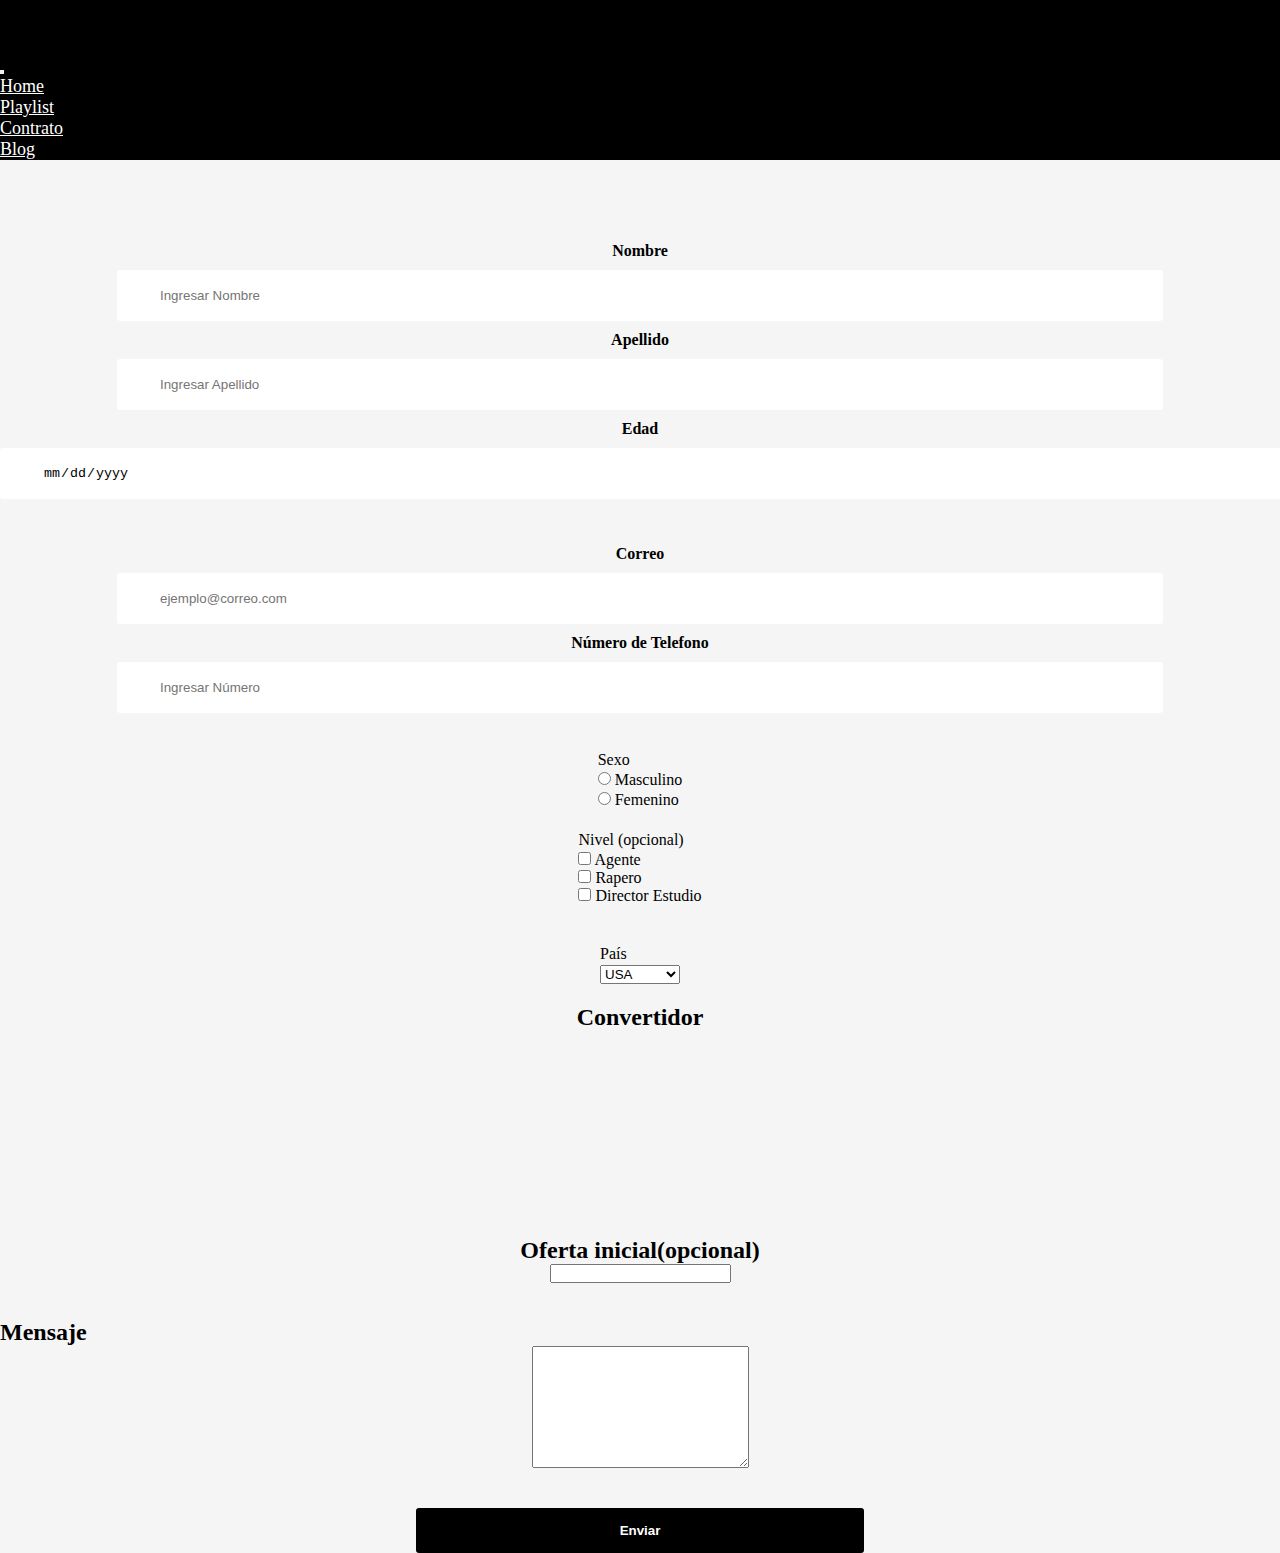
<file: index3.html>
<!DOCTYPE html>
<html lang="en">
<head>
    <meta charset="UTF-8">
    <meta name="viewport" content="width=device-width, initial-scale=1.0">
    <link rel="stylesheet" href="https://stackpath.bootstrapcdn.com/bootstrap/4.5.0/css/bootstrap.min.css" integrity="sha384-9aIt2nRpC12Uk9gS9baDl411NQApFmC26EwAOH8WgZl5MYYxFfc+NcPb1dKGj7Sk" crossorigin="anonymous">
    <title>Contrato</title>
    <link rel="stylesheet" href="css/estilo3.css">
</head>
<body>
    <div class="container-fluid"> <!--primer contenedor-->
        <nav class="navbar navbar-expand-lg navbar-dark fixed-top"> <!--navbar-dark: cuando es de color negro el fondo, se va a ver blanco-->
            <h1 class="navbar-brand" ><font size="6">Denzel Curry $</font></h1> <!--use font para cambiar el tamaño de letra, ya que en css no me dejaba-->
            <button class="navbar-toggler" type="button" data-toggle="collapse" data-target="#navbarNav" aria-controls="navbarNav" aria-expanded="false" aria-label="Toggle navigation" id="boton">
              <span class="navbar-toggler-icon" id="botonicon"></span>
            </button>
            <div class="collapse navbar-collapse" id="navbarNav">
              <ul class="navbar-nav">
                <li class="nav-item">
                  <a class="nav-link" href="index.html"><font color="white" size="4">Home</font></a>
                </li>
                <li class="nav-item">
                  <a class="nav-link" href="index2.html"><font color="white" size="4">Playlist</font></a>
                </li>
                <li class="nav-item">
                  <a class="nav-link" href="index3.html"><font color="white" size="4">Contrato</font></a>
                </li>
                <li class="nav-item">
                  <a class="nav-link" href="https://denzel-curry-12032002.blogspot.com/" target="_blank"><font color="white" size="4">Blog</font></a>
                </li>
              </ul>
            </div>
        </nav>
    </div>

    <div class="container" id="fondo">
        <br><br><br><br>
        <form action="#" method="POST" class="formulario" id="formulario">
            <!--Linea 1-->
            <div class="row">
                <!--Nombre-->
                <div class="col-xl-4 col-lg-4 col-md-12 col-sm-12" align="center">
                    <div class="formulario__grupo" id="grupo__nombre">
                        <label for="nombre" class="formulario__label">Nombre</label>
                        <div class="formulario__grupo-input">
                            <input type="text" class="formulario__input" name="nombre" id="nombre" placeholder="Ingresar Nombre" maxlength="20">
                            <i class="formulario__validacion-estado fas fa-times-circle"></i>
                        </div>
                        <p class="formulario__input-error">Debe tener como minimo 3 a 20 caracteres, no se permiten números.</p>
                    </div>
                </div>

                <!--Apellido-->
                <div class="col-xl-5 col-lg-5 col-md-6 col-sm-12" align="center">
                    <div class="formulario__grupo" id="grupo__apellido">
                        <label for="apellido" class="formulario__label">Apellido</label>
                        <div class="formulario__grupo-input">
                            <input type="text" class="formulario__input" name="apellido" id="apellido" placeholder="Ingresar Apellido" maxlength="32">
                            <i class="formulario__validacion-estado fas fa-times-circle"></i>
                        </div>
                        <p class="formulario__input-error">Debe tener como minimo 3 a 32 caracteres, no se permiten números.</p>
                    </div>
                </div>

                <!--Edad-->
                <div class="col-xl-3 col-lg-3 col-md-6 col-sm-12" align="center">
                    <div class="formulario__grupo" id="grupo__edad">
                        <label for="edad" class="formulario__label">Edad</label>
                        <div class="formulario__grupo-input">
                            <input type="date" class="formulario__input" name="edad" id="edad" placeholder="EDAD" required>
                            <i class="formulario__validacion-estado fas fa-times-circle"></i>
                        </div>
                        <p class="formulario__input-error">Debe ser mayor de edad</p>
                    </div>
                </div>
            </div>
            <br><br>
            <!--Linea 2-->
            <div class="row">
                <!--Correo-->
                <div class="col-xl-6 col-lg-6 col-md-6 col-sm-12" align="center">
                    <div class="formulario__grupo" id="grupo__correo">
                        <label for="correo" class="formulario__label">Correo</label>
                        <div class="formulario__grupo-input">
                            <input type="email" class="formulario__input" name="correo" id="correo" placeholder="ejemplo@correo.com" maxlength="32">
                            <i class="formulario__validacion-estado fas fa-times-circle"></i>
                        </div>
                        <p class="formulario__input-error">Debe tener "@", nombre del correo y ".com"</p>
                    </div>
                </div>
                <!--Número de telefono-->
                <div class="col-xl-6 col-lg-6 col-md-6 col-sm-12" align="center">
                    <div class="formulario__grupo" id="grupo__numero">
                        <label for="numero" class="formulario__label">Número de Telefono</label>
                        <div class="formulario__grupo-input">
                            <input type="text" class="formulario__input" name="numero" id="numero" placeholder="Ingresar Número" maxlength="12" onkeypress="return validaNumericos(event)">
                            <i class="formulario__validacion-estado fas fa-times-circle"></i>
                        </div>
                        <p class="formulario__input-error">Debe tener como minimo 6 caracteres</p>
                    </div>
                </div>
            </div>
            <br><br>
            <!--Linea 3-->
            <div class="row">
                <div class="col-xl-4 col-lg-4 col-md-4 col-sm-4" align="center">
                    <table align="center">
                        <tr>
                            <td>Sexo</td>
                        </tr>
                        <tr>
                            <td><input type="radio" name="genero" value="masculino" required> Masculino</td>
                        </tr>
                        <tr>
                            <td><input type="radio" name="genero" value="femenino" required> Femenino</td>
                        </tr>
                    </table>
                    <br>
                </div>

                <div class="col-xl-4 col-lg-4 col-md-4 col-sm-4" align="center">
                    <table align="center">
                        <tr>
                            <td>Nivel (opcional)</td>
                        </tr>
                        <tr>
                            <td><input type="checkbox" name="sin-estudio" value="1" class="only-one"> Agente <br><input type="checkbox" name="tecnico" value="2" class="only-one"> Rapero <br><input type="checkbox" name="universitario" value="3" class="only-one"> Director Estudio</td>
                        </tr>
                    </table>
                    <br>
                </div>
                <br>
                <div class="col-xl-4 col-lg-4 col-md-4 col-sm-4" align="center">
                    <table align="center">
                        <tr>
                            <td>País</td>
                        </tr>
                        <tr>
                            <td><select name="pais" id="pais" required>
                                <option>USA</option>
                                <option>Canada</option>
                                <option>Mexico</option>
                                <option>Perú</option>
                                <option>Colombia</option>
                                <option>Brazil</option>
                                <option>Paraguay</option>
                            </select></td>
                        </tr>
                    </table>
                    <br>
                </div>
            </div>
            <div class="row">
                <div class="col-xl-6 col-lg-6 col-md-6 col-sm-6" align="center">
                    <h2>Convertidor</h2>
                    <iframe width="175" height="202" id="themoneyconverter-mini" src="https://themoneyconverter.com/ES/MoneyConverter?from=EUR&amp;to=USD" frameborder="0" marginwidth="0" marginheight="0" scrolling="no" seamless="seamless"></iframe>
                    <br>
                </div>
                <div class="col-xl-6 col-lg-6 col-md-6 col-sm-6" align="center">
                    <h2>Oferta inicial(opcional)</h2>
                    <input type="number" name="cantidad" id="cantidad" min="10000">
                </div>
            </div>
            <br>
            <div class="formulario__mensaje" id="formulario__mensaje">
                <p><i class="fas fa-exclamation-triangle"></i><b>Error:</b> Por favor rellene el formulario como debe ser</p>
            </div>
            <br>

            <h2>Mensaje</h2>
            <div class="row">
                <div class="input-group mb-3 col-xl-8" align="center" id="mensajeria">
                    <div class="input-group-prepend">
                        <!--input-group-text, hace que se pegue una imagen al input(algoritmo que debe escribir el usuario)-->
                        <i class="Nombre de imagen input-group-text"></i>
                    </div>
                    <textarea name="" id="" cols="25" rows="8" class="form-control" required></textarea>
                </div>
            </div>
            <!--formulario__mensaje-exito-activo-->
            <br><br>
            <div class="formulario__grupo formulario__grupo-btn-enviar">
                <button type="submit" class="formulario__btn">Enviar</button>
                <p class="formulario__mensaje-exito" id="formulario__mensaje-exito">Formulario enviado</p>
            </div>
        </form>
    </div>

    <script type="text/javascript" src="js/codigo2.js"></script>
    <script src="https://code.jquery.com/jquery-3.5.1.slim.min.js" integrity="sha384-DfXdz2htPH0lsSSs5nCTpuj/zy4C+OGpamoFVy38MVBnE+IbbVYUew+OrCXaRkfj" crossorigin="anonymous"></script>
    <script src="https://cdn.jsdelivr.net/npm/popper.js@1.16.0/dist/umd/popper.min.js" integrity="sha384-Q6E9RHvbIyZFJoft+2mJbHaEWldlvI9IOYy5n3zV9zzTtmI3UksdQRVvoxMfooAo" crossorigin="anonymous"></script>
    <script src="https://stackpath.bootstrapcdn.com/bootstrap/4.5.0/js/bootstrap.min.js" integrity="sha384-OgVRvuATP1z7JjHLkuOU7Xw704+h835Lr+6QL9UvYjZE3Ipu6Tp75j7Bh/kR0JKI" crossorigin="anonymous"></script>
</body>
</html>
</file>
<file: css/estilo3.css>
*{
    padding: 0px;
    margin: 0px;
}

/*Barra navegadora*/

nav{
    background-color: black;
}

nav h1{
    font-family: Georgia, 'Times New Roman', Times, serif;
    font-size: 50px;
}

nav a:hover{/*hover: al pasar el mouse realice una acción, en este caso que cambie de color*/
    background-color: orange;
}

nav a{
    color: white;
}

/*formulario*/

body {
    background-color: whitesmoke;
}

/*fila1: nombre, apellido y edad*/

.formulario__label {
    display: block;
    font-weight: 700;
    padding: 10px;
    cursor: pointer;
}

.formulario__grupo-input{
    position: relative;
}

.formulario__input { /*tamaño de todas las cajas*/
    width: 75%;
    background: white;
    border: 3px solid transparent;
    border-radius: 3px;
    height: 45px;
    line-height: 45px;
    padding: 0 40px 0 40px;
    transition: .3s ease all;
}

#edad { /*tamaño de caja de la edad*/
    width: 100%;
}

.formulario__input:focus { /*cuando le das click a la caja, hará que salga un color*/
    border: 3px solid lightblue;
    outline: none;
    box-shadow: 3px 0px 30px rgba(163, 163, 163, 0.4);
}

.formulario__input-error {
    font-size: 12px;
    margin-bottom: 0;
    display: none; /*desaparecer el mensaje de error*/
}

.formulario__input-error-activo {
    display:block;
}

.formulario__mensaje {
    height: 45px;
    line-height: 45px;
    background: red;
    padding: 0 15px;
    border-radius: 3px;
    display: none;
}

.formulario__mensaje-activo {
    display: block;
}

.formulario__mensaje p {
    margin: 0;
}

.formulario__grupo-btn-enviar {
    display:flex;
    flex-direction: column;
    align-items: center;
}

.formulario__btn {
    height: 45px;
    line-height: 45px;
    width: 35%;
    background-color: black;
    color: white;
    font-weight: bold;
    border: none;
    border-radius: 3px;
    cursor: pointer;
    transition: .1s ease all;
}

.formulario__btn:hover {
    box-shadow: 3px 0px 30px rgba(163, 163, 163, 1);
}

.formulario__mensaje-exito {
    font-size: 14px;
    color: lawngreen;
    display: none;
}

.formulario__mensaje-exito-activo .formulario__mensaje-exito{
    display: block;
}

/*validación*/
.formulario__grupo-correcto .formulario__label {
    color: lawngreen;
}

.formulario__grupo-correcto .formulario__input {
    border: 3px solid lawngreen;
}

.formulario__grupo-incorrecto .formulario__label {
    color: red;
}

.formulario__grupo-incorrecto .formulario__input{
    border: 3px solid red;
} /*formulario__grupo-incorrecto*/

/*formulario__mensaje-exito-activo*/

@media(max-width: 575px){
    #edad {
        width: 50%;
    }
}

/*SM*/
@media(min-width: 576px) and (max-width: 767px){
    #edad {
        width: 50%;
    }
}
</file>
